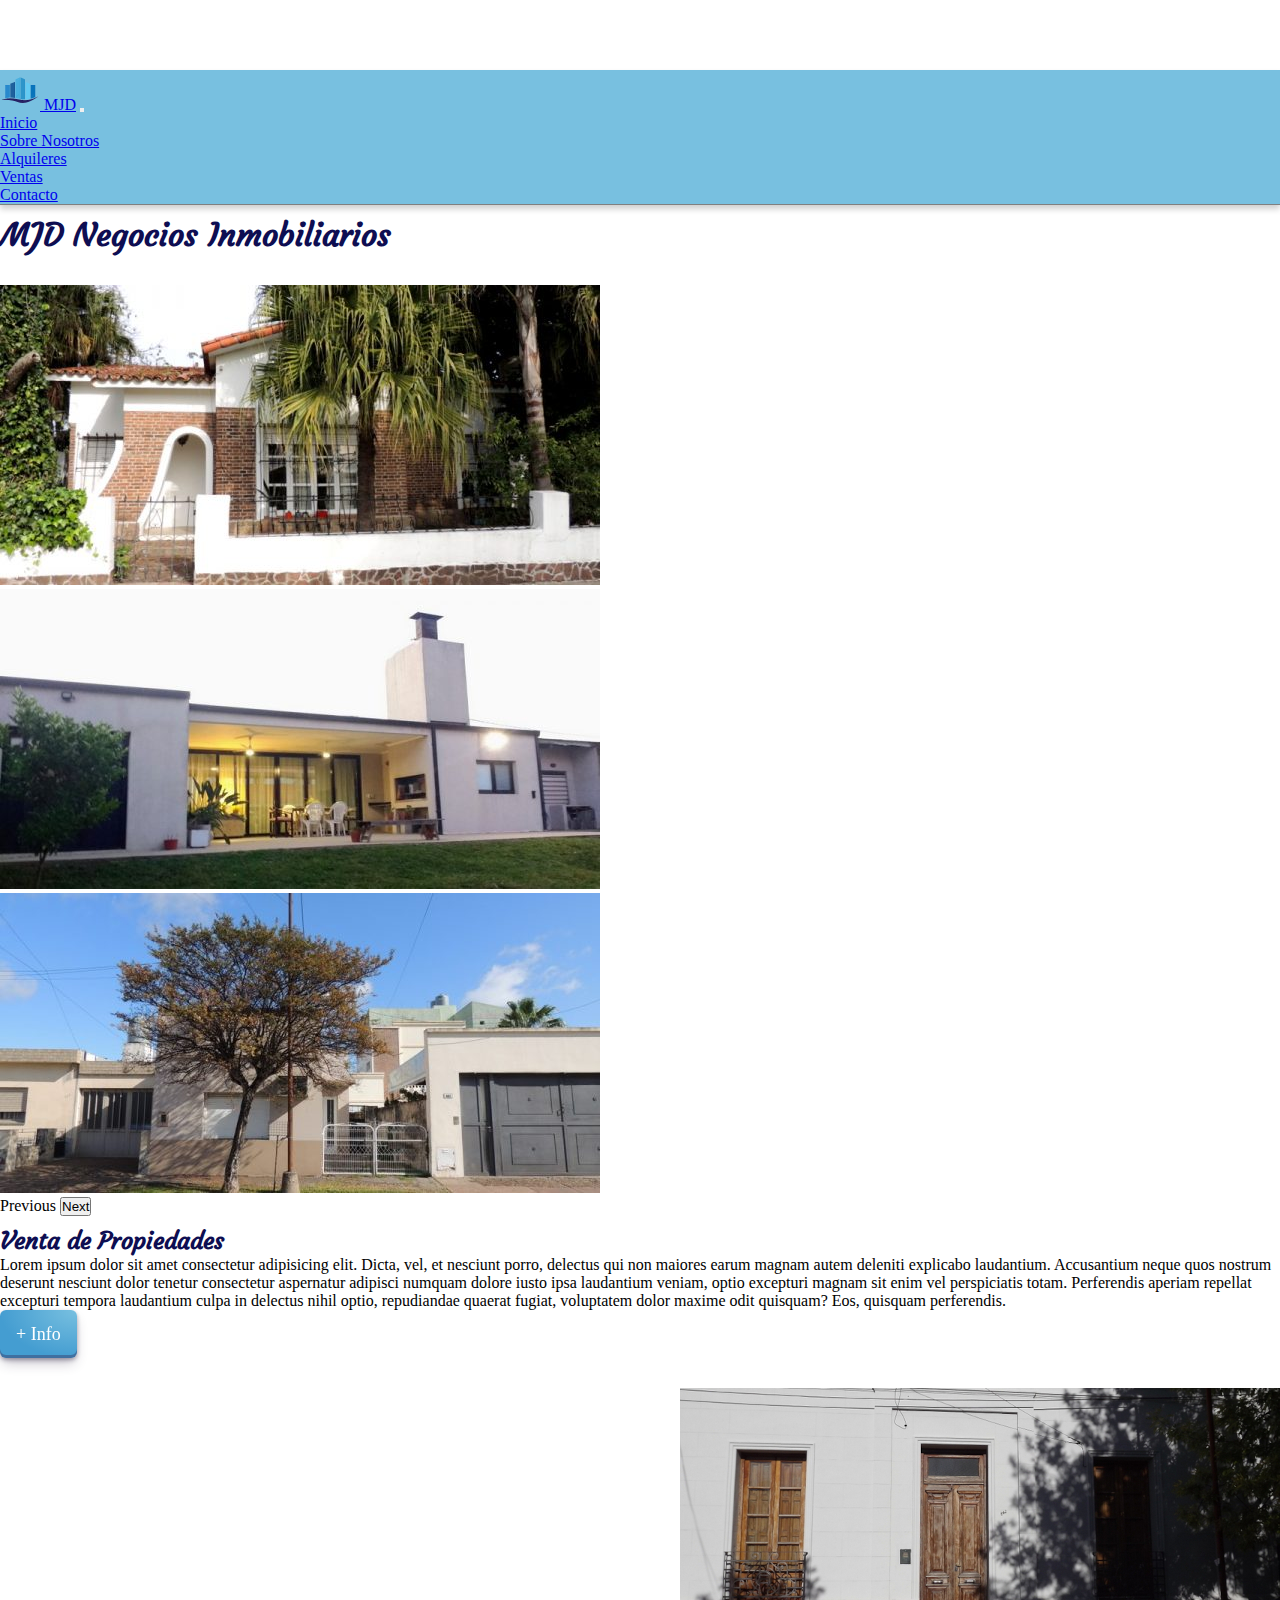
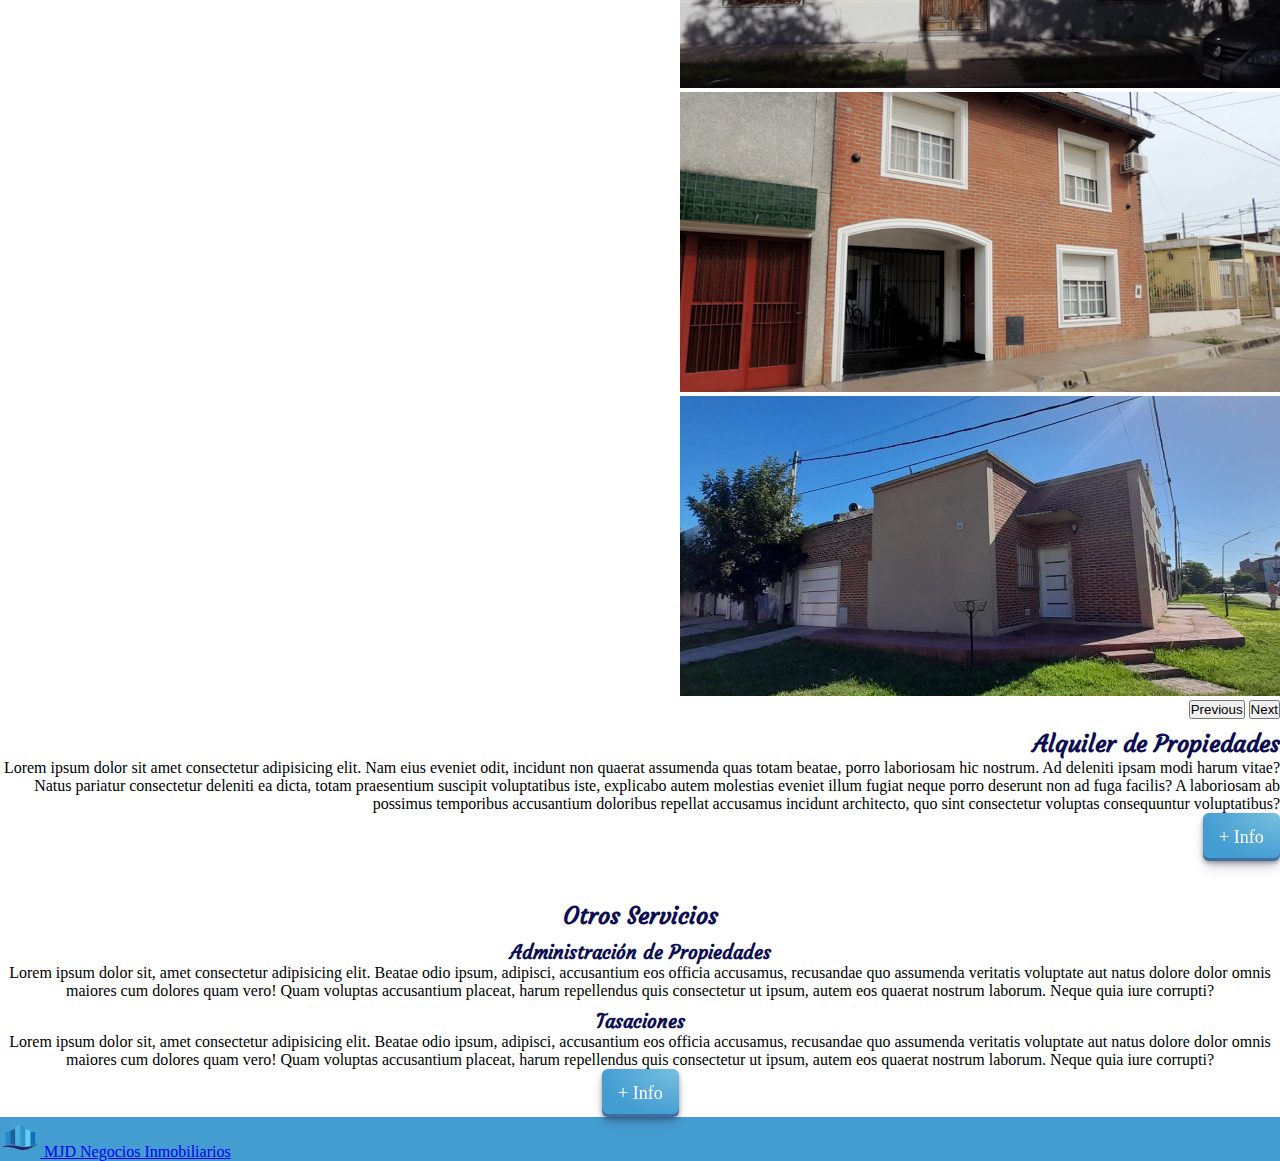
<file: index.html>
<!DOCTYPE html>
<html lang="es">
<head>
    <meta charset="UTF-8">
    <meta http-equiv="X-UA-Compatible" content="IE=edge">
    <meta name="viewport" content="width=device-width, initial-scale=1.0">
    <meta name="description" content="negocios inmobiliarios, venta, alquileres y tasaciones">
    <meta name="keywords" content="Inmobiliaria, tasaciones, ventas, alquileres, casa, departamento, terreno">
    <link rel="shortcut icon" href="./img/logo.png" type="image/png" />
    <title>MJD Negocios Inmobiliarios - Inicio</title>
    <!-- Bootstrap CSS -->
    <link href="https://cdn.jsdelivr.net/npm/bootstrap@5.3.0-alpha3/dist/css/bootstrap.min.css" rel="stylesheet" integrity="sha384-KK94CHFLLe+nY2dmCWGMq91rCGa5gtU4mk92HdvYe+M/SXH301p5ILy+dN9+nJOZ" crossorigin="anonymous">
    <!-- CSS Propio -->
    <link rel="stylesheet" href="./css/styles.css">
</head>
<body>
    <header>
        <nav class="navbar navbar-expand-md fixed-top">
            <div class="container">
                <a class="navbar-brand" href="#"><img src="./img/logo.png" alt="Logo" width="40" height="40" class="d-inline-block align-middle"> MJD</a>
                <button class="navbar-toggler" type="button" data-bs-toggle="collapse" data-bs-target="#navbarNav" aria-controls="navbarNav" aria-expanded="false" aria-label="Toggle navigation">
                    <span class="navbar-toggler-icon"></span>
                </button>
                <div class="collapse navbar-collapse" id="navbarNav">
                    <ul class="navbar-nav">
                        <li class="nav-item">
                            <a class="nav-link active" aria-current="page" href="#">Inicio</a>
                        </li>
                        <li class="nav-item">
                            <a class="nav-link" href="./pages/nosotros.html">Sobre Nosotros</a>
                        </li>
                        <li class="nav-item">
                            <a class="nav-link" href="./pages/alquileres.html">Alquileres</a>
                        </li>
                        <li class="nav-item">
                            <a class="nav-link" href="./pages/ventas.html">Ventas</a>
                        </li>
                        <li class="nav-item">
                            <a class="nav-link" href="./pages/contacto.html">Contacto</a>
                        </li>
                    </ul>
                </div>
            </div>
        </nav>
        <h1 class="text-center">MJD Negocios Inmobiliarios</h1>
    </header>
    <main>
        <div class="container">
            <section class="ventasIndex slideLeft">
                <article class="p-1">
                    <div class="row">
                        <div class="col-lg-5">
                            <div id="carouselVenta" class="carousel slide carousel-fade" data-bs-ride="carousel">
                                <div class="carousel-inner">
                                    <div class="carousel-item active">
                                        <img src="./img/venta01.jpg" class="d-block w-100" alt="imagen carousel">
                                    </div>
                                    <div class="carousel-item">
                                        <img src="./img/venta02.jpg" class="d-block w-100" alt="imagen carousel">
                                    </div>
                                    <div class="carousel-item">
                                        <img src="./img/venta03.jpg" class="d-block w-100" alt="imagen carousel">
                                    </div>
                                </div>
                                <butgiton class="carousel-control-prev" type="button" data-bs-target="#carouselVenta" data-bs-slide="prev">
                                    <span class="carousel-control-prev-icon" aria-hidden="true"></span>
                                    <span class="visually-hidden">Previous</span>
                                </butgiton>
                                <button class="carousel-control-next" type="button" data-bs-target="#carouselVenta" data-bs-slide="next">
                                    <span class="carousel-control-next-icon" aria-hidden="true"></span>
                                    <span class="visually-hidden">Next</span>
                                </button>
                            </div>
                        </div>
                        <div class="col-lg-7">
                            <h2>Venta de Propiedades</h2>
                            <p>Lorem ipsum dolor sit amet consectetur adipisicing elit. Dicta, vel, et nesciunt porro, delectus qui non maiores earum magnam autem deleniti explicabo laudantium. Accusantium neque quos nostrum deserunt nesciunt dolor tenetur consectetur aspernatur adipisci numquam dolore iusto ipsa laudantium veniam, optio excepturi magnam sit enim vel perspiciatis totam. Perferendis aperiam repellat excepturi tempora laudantium culpa in delectus nihil optio, repudiandae quaerat fugiat, voluptatem dolor maxime odit quisquam? Eos, quisquam perferendis.</p>
                            <a class="btn-blue" href="./pages/ventas.html">+ Info</a>
                        </div>
                    </div>
                </article>
            </section>
            <section class="alquileresIndex slideRight">
                <article class="p-1">
                    <div class="row d-flex flex-md-row-reverse">
                        <div class="col-lg-5">
                            <div id="carouselAlquiler" class="carousel slide carousel-fade" data-bs-ride="carousel">
                                <div class="carousel-inner">
                                    <div class="carousel-item active">
                                        <img src="./img/alquiler01.jpg" class="d-block w-100" alt="imagen carousel">
                                    </div>
                                    <div class="carousel-item">
                                        <img src="./img/alquiler02.jpg" class="d-block w-100" alt="imagen carousel">
                                    </div>
                                    <div class="carousel-item">
                                        <img src="./img/alquiler03.jpg" class="d-block w-100" alt="imagen carousel">
                                    </div>
                                </div>
                                <button class="carousel-control-prev" type="button" data-bs-target="#carouselAlquiler" data-bs-slide="prev">
                                    <span class="carousel-control-prev-icon" aria-hidden="true"></span>
                                    <span class="visually-hidden">Previous</span>
                                </button>
                                <button class="carousel-control-next" type="button" data-bs-target="#carouselAlquiler" data-bs-slide="next">
                                    <span class="carousel-control-next-icon" aria-hidden="true"></span>
                                    <span class="visually-hidden">Next</span>
                                </button>
                            </div>
                        </div>
                        <div class="col-lg-7">
                            <h2>Alquiler de Propiedades</h2>
                            <p>Lorem ipsum dolor sit amet consectetur adipisicing elit. Nam eius eveniet odit, incidunt non quaerat assumenda quas totam beatae, porro laboriosam hic nostrum. Ad deleniti ipsam modi harum vitae? Natus pariatur consectetur deleniti ea dicta, totam praesentium suscipit voluptatibus iste, explicabo autem molestias eveniet illum fugiat neque porro deserunt non ad fuga facilis? A laboriosam ab possimus temporibus accusantium doloribus repellat accusamus incidunt architecto, quo sint consectetur voluptas consequuntur voluptatibus?</p>
                            <a class="btn-blue" href="./pages/alquileres.html">+ Info</a>
                        </div>
                    </div>
                </article>
            </section>
            <section class="serviciosIndex slideBottom">
                <article class="p-1">
                    <div class="row">
                        <h2>Otros Servicios</h2>
                        <div class="col-md-6">
                            <h3>Administración de Propiedades</h3>
                            <p>Lorem ipsum dolor sit, amet consectetur adipisicing elit. Beatae odio ipsum, adipisci, accusantium eos officia accusamus, recusandae quo assumenda veritatis voluptate aut natus dolore dolor omnis maiores cum dolores quam vero! Quam voluptas accusantium placeat, harum repellendus quis consectetur ut ipsum, autem eos quaerat nostrum laborum. Neque quia iure corrupti?</p>
                        </div>
                        <div class="col-md-6">
                            <h3>Tasaciones</h3>
                            <p>Lorem ipsum dolor sit, amet consectetur adipisicing elit. Beatae odio ipsum, adipisci, accusantium eos officia accusamus, recusandae quo assumenda veritatis voluptate aut natus dolore dolor omnis maiores cum dolores quam vero! Quam voluptas accusantium placeat, harum repellendus quis consectetur ut ipsum, autem eos quaerat nostrum laborum. Neque quia iure corrupti?</p>
                        </div>
                        <div class="col"><a class="btn-blue" href="./pages/contacto.html">+ Info</a></div>
                    </div>
                </article>
            </section>
        </div>
    </main>
    <footer class="d-flex justify-content-center align-items-center py-3 mt-3 border-top">
        <a href="#" class="d-flex align-items-center justify-content-center link-dark text-decoration-none">
            <img src="./img/logo.png" alt="Logo" width="40" height="40" class="d-inline-block align-middle"> MJD Negocios Inmobiliarios
        </a>
    </footer>
    <!-- Bootstrap JS -->
    <script src="https://cdn.jsdelivr.net/npm/bootstrap@5.3.0-alpha3/dist/js/bootstrap.bundle.min.js" integrity="sha384-ENjdO4Dr2bkBIFxQpeoTz1HIcje39Wm4jDKdf19U8gI4ddQ3GYNS7NTKfAdVQSZe" crossorigin="anonymous"></script>
</body>
</html>
</file>
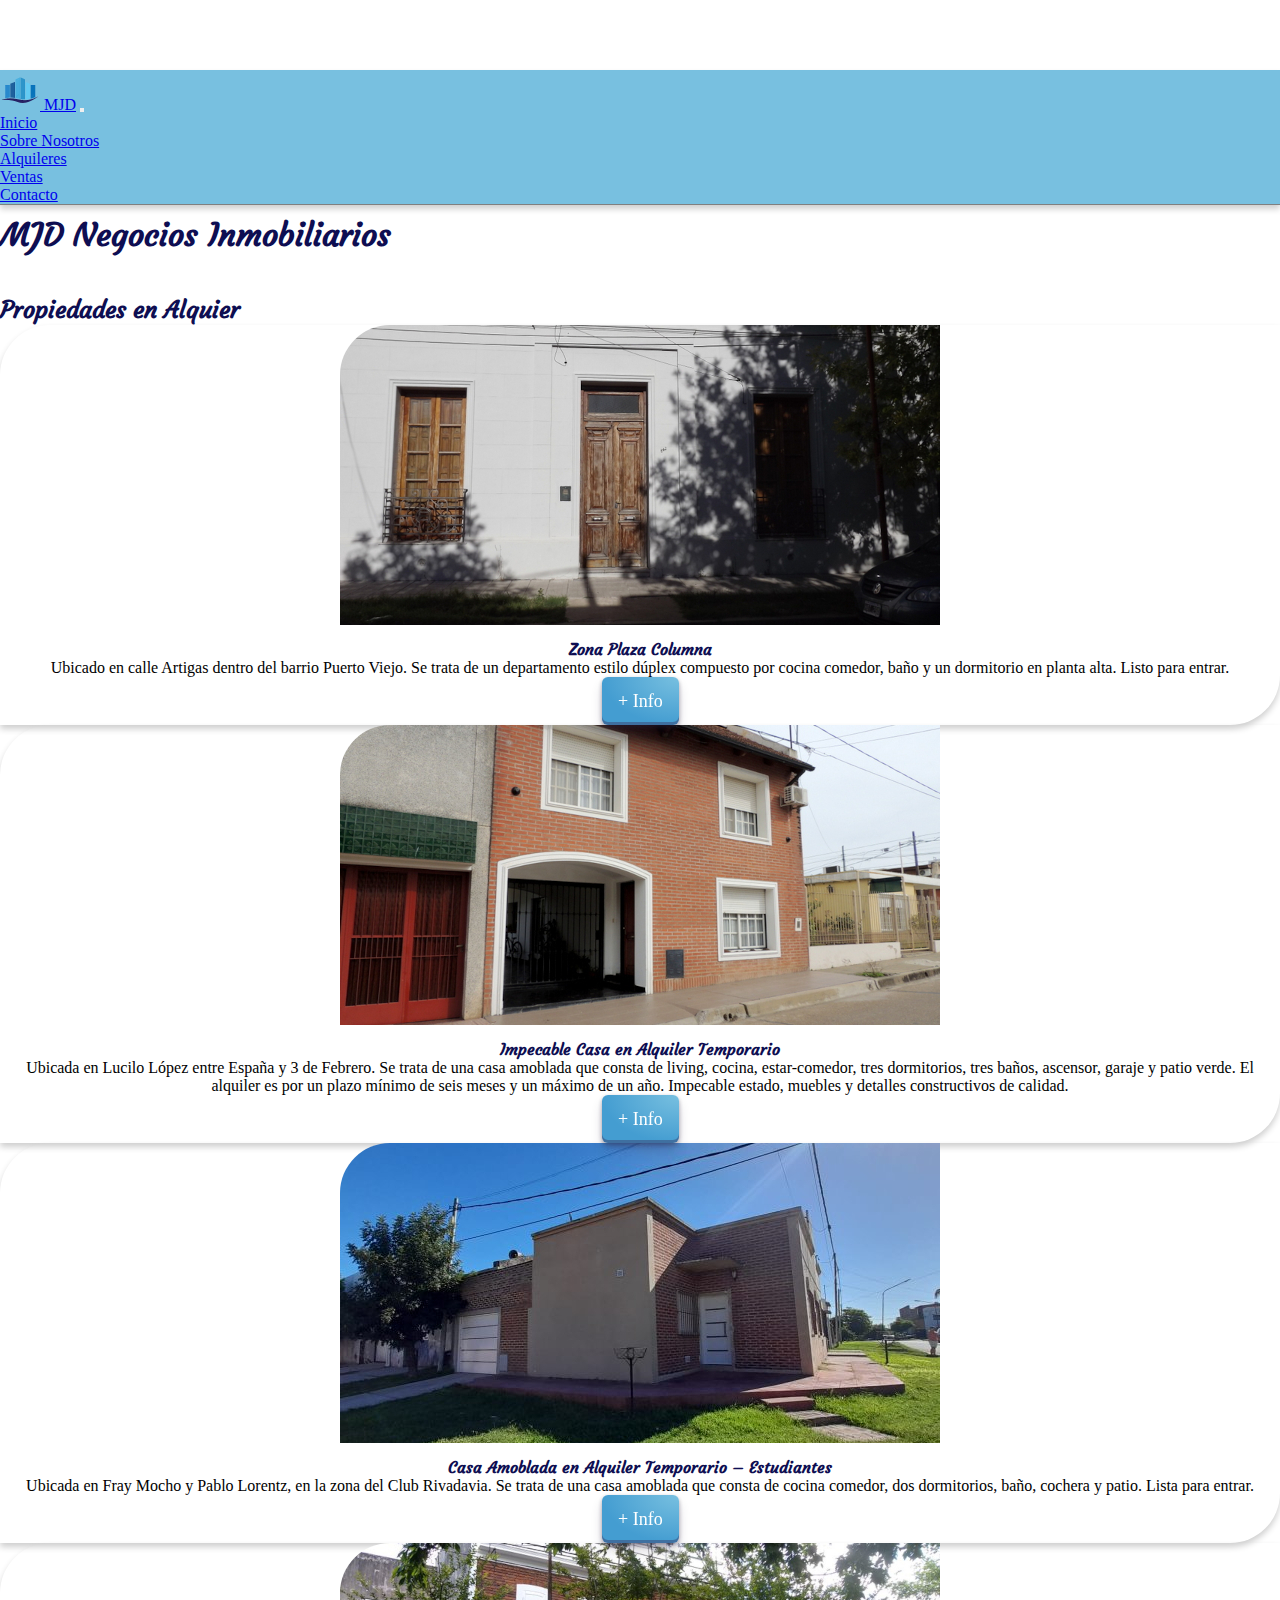
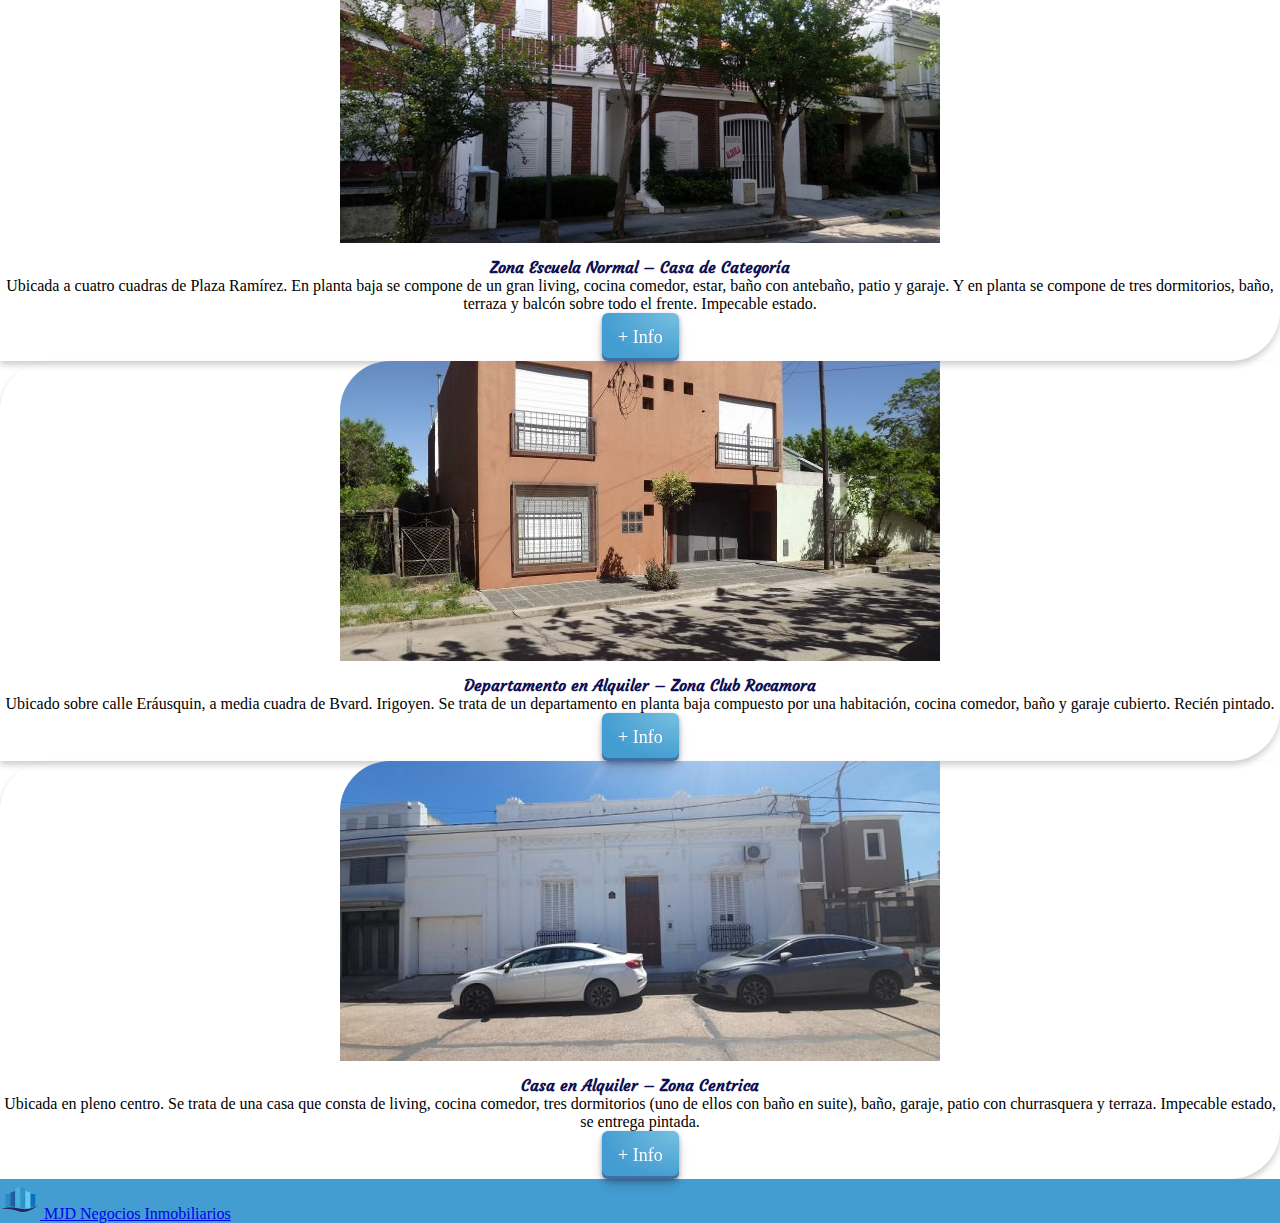
<file: pages/alquileres.html>
<!DOCTYPE html>
<html lang="es">
<head>
    <meta charset="UTF-8">
    <meta http-equiv="X-UA-Compatible" content="IE=edge">
    <meta name="viewport" content="width=device-width, initial-scale=1.0">
    <meta name="description" content="Aqluiler de propiedades (casas, departamentos, terrenos), los mejores precios de la zona">
    <meta name="keywords" content="Alquiler de departamentos, alquiler de propiedades, renta">
    <link rel="shortcut icon" href="../img/logo.png" type="image/png" />
    <title>MJD Negocios Inmobiliarios - Propiedades en Alquiler</title>
    <!-- Bootstrap CSS -->
    <link href="https://cdn.jsdelivr.net/npm/bootstrap@5.3.0-alpha3/dist/css/bootstrap.min.css" rel="stylesheet" integrity="sha384-KK94CHFLLe+nY2dmCWGMq91rCGa5gtU4mk92HdvYe+M/SXH301p5ILy+dN9+nJOZ" crossorigin="anonymous">
    <!-- CSS Propio -->
    <link rel="stylesheet" href="../css/styles.css">
</head>
<body>
    <header>
        <nav class="navbar navbar-expand-md fixed-top">
            <div class="container">
                <a class="navbar-brand" href="../index.html"><img src="../img/logo.png" alt="Logo" width="40" height="40" class="d-inline-block align-middle"> MJD</a>
                <button class="navbar-toggler" type="button" data-bs-toggle="collapse" data-bs-target="#navbarNav" aria-controls="navbarNav" aria-expanded="false" aria-label="Toggle navigation">
                    <span class="navbar-toggler-icon"></span>
                </button>
                <div class="collapse navbar-collapse" id="navbarNav">
                    <ul class="navbar-nav">
                        <li class="nav-item">
                            <a class="nav-link" href="../index.html">Inicio</a>
                        </li>
                        <li class="nav-item">
                            <a class="nav-link" href="./nosotros.html">Sobre Nosotros</a>
                        </li>
                        <li class="nav-item">
                            <a class="nav-link active" aria-current="page" href="#">Alquileres</a>
                        </li>
                        <li class="nav-item">
                            <a class="nav-link" href="./ventas.html">Ventas</a>
                        </li>
                        <li class="nav-item">
                            <a class="nav-link" href="./contacto.html">Contacto</a>
                        </li>
                    </ul>
                </div>
            </div>
        </nav>
        <h1 class="text-center">MJD Negocios Inmobiliarios</h1>
    </header>
    <main>
        <div class="container">
            <section class="alquileres">
                <div class="row">
                    <h2>Propiedades en Alquier</h2>
                    <div class="col-lg-4 col-md-6 mb-3">
                        <div class="card">
                            <img src="../img/alquiler01.jpg" class="card-img-top" alt="imagen propiedad">
                            <div class="card-body">
                                <h4 class="card-title">Zona Plaza Columna</h4>
                                <p class="card-text">Ubicado en calle Artigas dentro del barrio Puerto Viejo. Se trata de un departamento estilo dúplex compuesto por cocina comedor, baño y un dormitorio en planta alta. Listo para entrar.</p>
                                <a class="btn-blue" href="./contacto.html">+ Info</a>
                            </div>
                        </div>
                    </div>
                    <div class="col-lg-4 col-md-6 mb-3">
                        <div class="card">
                            <img src="../img/alquiler02.jpg" class="card-img-top" alt="imagen propiedad">
                            <div class="card-body">
                                <h4 class="card-title">Impecable Casa en Alquiler Temporario</h4>
                                <p class="card-text">Ubicada en Lucilo López entre España y 3 de Febrero. Se trata de una casa amoblada que consta de living, cocina, estar-comedor, tres dormitorios, tres baños, ascensor, garaje y patio verde. El alquiler es por un plazo mínimo de seis meses y un máximo de un año. Impecable estado, muebles y detalles constructivos de calidad.</p>
                                <a class="btn-blue" href="./contacto.html">+ Info</a>
                            </div>
                        </div>
                    </div>
                    <div class="col-lg-4 col-md-6 mb-3">
                        <div class="card">
                            <img src="../img/alquiler03.jpg" class="card-img-top" alt="imagen propiedad">
                            <div class="card-body">
                                <h4 class="card-title">Casa Amoblada en Alquiler Temporario – Estudiantes</h4>
                                <p class="card-text">Ubicada en Fray Mocho y Pablo Lorentz, en la zona del Club Rivadavia. Se trata de una casa amoblada que consta de cocina comedor, dos dormitorios, baño, cochera y patio. Lista para entrar.</p>
                                <a class="btn-blue" href="./contacto.html">+ Info</a>
                            </div>
                        </div>
                    </div>
                    <div class="col-lg-4 col-md-6 mb-3">
                        <div class="card">
                            <img src="../img/alquiler04.jpg" class="card-img-top" alt="imagen propiedad">
                            <div class="card-body">
                                <h4 class="card-title">Zona Escuela Normal – Casa de Categoría</h4>
                                <p class="card-text">Ubicada a cuatro cuadras de Plaza Ramírez. En planta baja se compone de un gran living, cocina comedor, estar, baño con antebaño, patio y garaje. Y en planta se compone de tres dormitorios, baño, terraza y balcón sobre todo el frente. Impecable estado.</p>
                                <a class="btn-blue" href="./contacto.html">+ Info</a>
                            </div>
                        </div>
                    </div>
                    <div class="col-lg-4 col-md-6 mb-3">
                        <div class="card">
                            <img src="../img/alquiler05.jpg" class="card-img-top" alt="imagen propiedad">
                            <div class="card-body">
                                <h4 class="card-title">Departamento en Alquiler – Zona Club Rocamora</h4>
                                <p class="card-text">Ubicado sobre calle Eráusquin, a media cuadra de Bvard. Irigoyen. Se trata de un departamento en planta baja compuesto por una habitación, cocina comedor, baño y garaje cubierto. Recién pintado.</p>
                                <a class="btn-blue" href="./contacto.html">+ Info</a>
                            </div>
                        </div>
                    </div>
                    <div class="col-lg-4 col-md-6 mb-3">
                        <div class="card">
                            <img src="../img/alquiler06.jpg" class="card-img-top" alt="imagen propiedad">
                            <div class="card-body">
                                <h4 class="card-title">Casa en Alquiler – Zona Centrica</h4>
                                <p class="card-text">Ubicada en pleno centro. Se trata de una casa que consta de living, cocina comedor, tres dormitorios (uno de ellos con baño en suite), baño, garaje, patio con churrasquera y terraza. Impecable estado, se entrega pintada.</p>
                                <a class="btn-blue" href="./contacto.html">+ Info</a>
                            </div>
                        </div>
                    </div>
                </div>
            </section>
        </div>
    </main>
    <footer class="d-flex justify-content-center align-items-center py-3 mt-3 border-top">
        <a href="../index.html" class="d-flex align-items-center justify-content-center link-dark text-decoration-none">
            <img src="../img/logo.png" alt="Logo" width="40" height="40" class="d-inline-block align-middle"> MJD Negocios Inmobiliarios
        </a>
    </footer>
    <!-- Bootstrap JS -->
    <script src="https://cdn.jsdelivr.net/npm/bootstrap@5.3.0-alpha3/dist/js/bootstrap.bundle.min.js" integrity="sha384-ENjdO4Dr2bkBIFxQpeoTz1HIcje39Wm4jDKdf19U8gI4ddQ3GYNS7NTKfAdVQSZe" crossorigin="anonymous"></script>
</body>
</html>
</file>
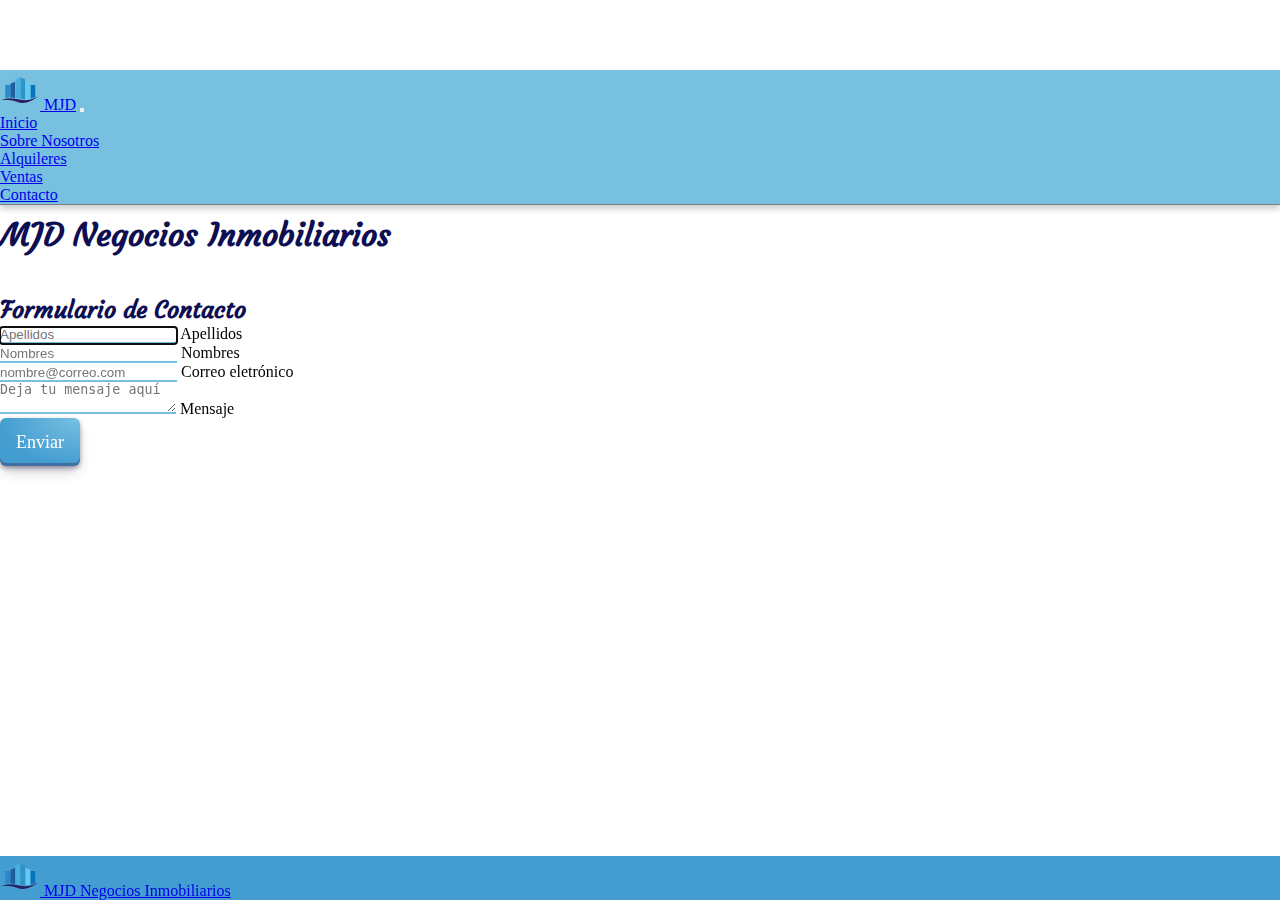
<file: pages/contacto.html>
<!DOCTYPE html>
<html lang="es">
<head>
    <meta charset="UTF-8">
    <meta http-equiv="X-UA-Compatible" content="IE=edge">
    <meta name="viewport" content="width=device-width, initial-scale=1.0">
    <meta name="description" content="Contactate con nosotros para tener el mejor asesoramiento">
    <meta name="keywords" content="contacto, consultas, citas">
    <link rel="shortcut icon" href="../img/logo.png" type="image/png" />
    <title>MJD Negocios Inmobiliarios - Contactate con Nosotros</title>
    <!-- Bootstrap CSS -->
    <link href="https://cdn.jsdelivr.net/npm/bootstrap@5.3.0-alpha3/dist/css/bootstrap.min.css" rel="stylesheet" integrity="sha384-KK94CHFLLe+nY2dmCWGMq91rCGa5gtU4mk92HdvYe+M/SXH301p5ILy+dN9+nJOZ" crossorigin="anonymous">
    <!-- CSS Propio -->
    <link rel="stylesheet" href="../css/styles.css">
</head>
<body>
    <header>
        <nav class="navbar navbar-expand-md fixed-top">
            <div class="container">
                <a class="navbar-brand" href="../index.html"><img src="../img/logo.png" alt="Logo" width="40" height="40" class="d-inline-block align-middle"> MJD</a>
                <button class="navbar-toggler" type="button" data-bs-toggle="collapse" data-bs-target="#navbarNav" aria-controls="navbarNav" aria-expanded="false" aria-label="Toggle navigation">
                    <span class="navbar-toggler-icon"></span>
                </button>
                <div class="collapse navbar-collapse" id="navbarNav">
                    <ul class="navbar-nav">
                        <li class="nav-item">
                            <a class="nav-link" href="../index.html">Inicio</a>
                        </li>
                        <li class="nav-item">
                            <a class="nav-link" href="./nosotros.html">Sobre Nosotros</a>
                        </li>
                        <li class="nav-item">
                            <a class="nav-link" href="./alquileres.html">Alquileres</a>
                        </li>
                        <li class="nav-item">
                            <a class="nav-link" href="./ventas.html">Ventas</a>
                        </li>
                        <li class="nav-item">
                            <a class="nav-link active" aria-current="page" href="#">Contacto</a>
                        </li>
                    </ul>
                </div>
            </div>
        </nav>
        <h1 class="text-center">MJD Negocios Inmobiliarios</h1>
    </header>
    <main>
        <div class="container">
            <section class="contacto fadeForward">
                <div class="row">
                    <h2>Formulario de Contacto</h2>
                    <div class="form-floating col-md-6 mb-3">
                        <input type="text" class="form-control" id="formGroupExampleInput" placeholder="Apellidos" autofocus>
                        <label for="formGroupExampleInput">Apellidos</label>
                    </div>
                    <div class="form-floating col-md-6 mb-3">
                        <input type="text" class="form-control" id="formGroupExampleInput2" placeholder="Nombres">
                        <label for="formGroupExampleInput2">Nombres</label>
                    </div>
                    <div class="form-floating mb-3">
                        <input type="email" class="form-control" id="exampleFormControlInput1" placeholder="nombre@correo.com">
                        <label for="exampleFormControlInput1">Correo eletrónico</label>
                    </div>
                    <div class="form-floating mb-3">
                        <textarea class="form-control" id="exampleFormControlTextarea1" placeholder="Deja tu mensaje aquí"></textarea>
                        <label for="exampleFormControlTextarea1">Mensaje</label>
                    </div>
                </div>
                <a class="btn-blue" href="./contacto.html">Enviar</a>
            </section>
        </div>
    </main>
    <footer class="d-flex justify-content-center align-items-center py-3 mt-3 border-top">
        <a href="../index.html" class="d-flex align-items-center justify-content-center link-dark text-decoration-none">
            <img src="../img/logo.png" alt="Logo" width="40" height="40" class="d-inline-block align-middle"> MJD Negocios Inmobiliarios
        </a>
    </footer>
    <!-- Bootstrap JS -->
    <script src="https://cdn.jsdelivr.net/npm/bootstrap@5.3.0-alpha3/dist/js/bootstrap.bundle.min.js" integrity="sha384-ENjdO4Dr2bkBIFxQpeoTz1HIcje39Wm4jDKdf19U8gI4ddQ3GYNS7NTKfAdVQSZe" crossorigin="anonymous"></script>
</body>
</html>
</file>
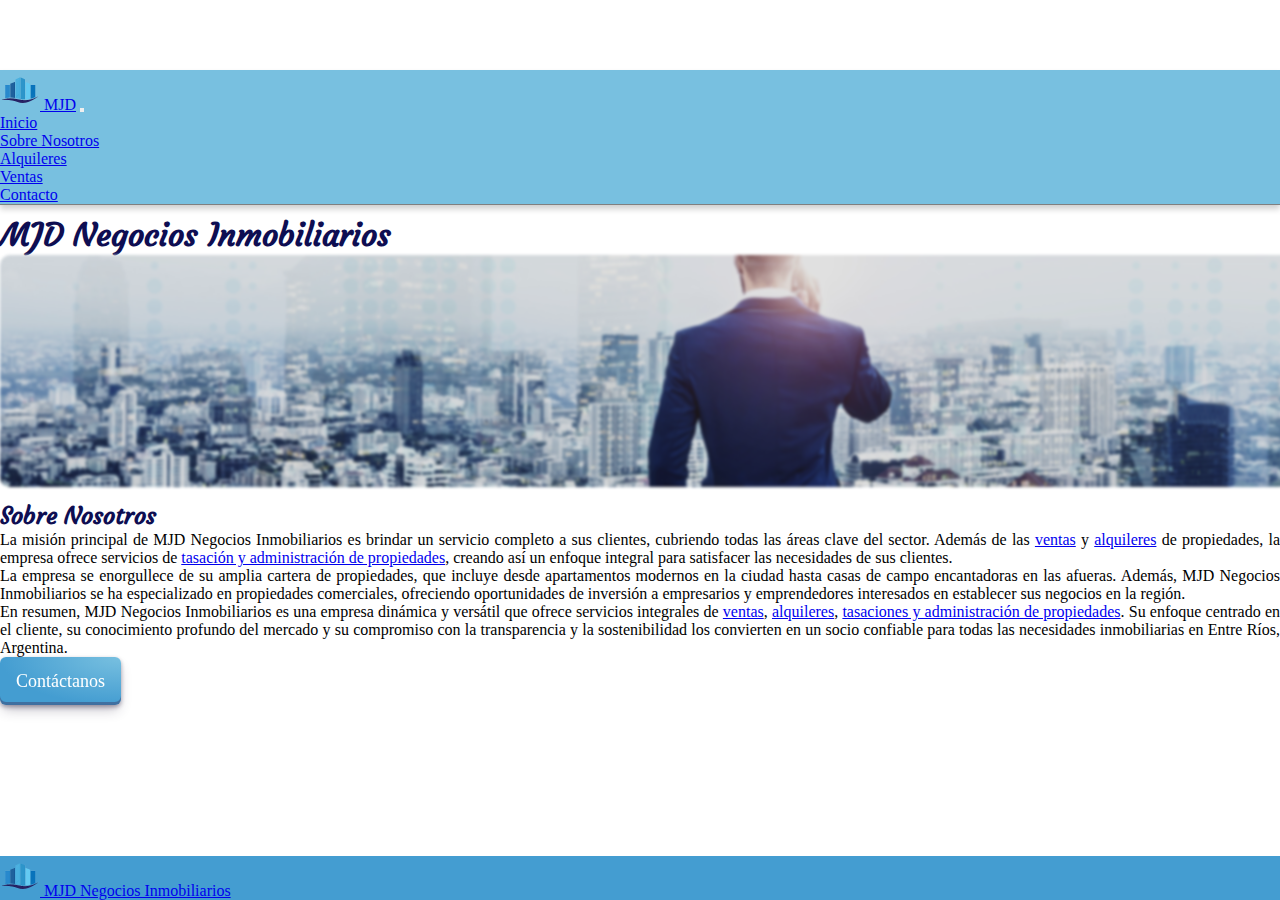
<file: pages/nosotros.html>
<!DOCTYPE html>
<html lang="es">
<head>
    <meta charset="UTF-8">
    <meta http-equiv="X-UA-Compatible" content="IE=edge">
    <meta name="viewport" content="width=device-width, initial-scale=1.0">
    <meta name="description" content="Somos expertos en bienes raíces con amplia experiencia">
    <meta name="keywords" content="sobre nosotros, experiencia en bienes raices, asesoramiento">
    <link rel="shortcut icon" href="../img/logo.png" type="image/png" />
    <title>MJD Negocios Inmobiliarios - Nuestra Historia</title>
    <!-- Bootstrap CSS -->
    <link href="https://cdn.jsdelivr.net/npm/bootstrap@5.3.0-alpha3/dist/css/bootstrap.min.css" rel="stylesheet" integrity="sha384-KK94CHFLLe+nY2dmCWGMq91rCGa5gtU4mk92HdvYe+M/SXH301p5ILy+dN9+nJOZ" crossorigin="anonymous">
    <!-- CSS Propio -->
    <link rel="stylesheet" href="../css/styles.css">
</head>
<body>
    <header>
        <nav class="navbar navbar-expand-md fixed-top">
            <div class="container">
                <a class="navbar-brand" href="../index.html"><img src="../img/logo.png" alt="Logo" width="40" height="40" class="d-inline-block align-middle"> MJD</a>
                <button class="navbar-toggler" type="button" data-bs-toggle="collapse" data-bs-target="#navbarNav" aria-controls="navbarNav" aria-expanded="false" aria-label="Toggle navigation">
                    <span class="navbar-toggler-icon"></span>
                </button>
                <div class="collapse navbar-collapse" id="navbarNav">
                    <ul class="navbar-nav">
                        <li class="nav-item">
                            <a class="nav-link" href="../index.html">Inicio</a>
                        </li>
                        <li class="nav-item">
                            <a class="nav-link active" aria-current="page" href="#">Sobre Nosotros</a>
                        </li>
                        <li class="nav-item">
                            <a class="nav-link" href="./alquileres.html">Alquileres</a>
                        </li>
                        <li class="nav-item">
                            <a class="nav-link" href="./ventas.html">Ventas</a>
                        </li>
                        <li class="nav-item">
                            <a class="nav-link" href="./contacto.html">Contacto</a>
                        </li>
                    </ul>
                </div>
            </div>
        </nav>
        <h1 class="text-center">MJD Negocios Inmobiliarios</h1>
    </header>
    <main>
        <div class="container fadeForward">
            <img src="../img/banner.jpg" class="difuminada w-100" alt="imagen banner">
            <section class="nosotros">
                <h2>Sobre Nosotros</h2>
                <p>La misión principal de MJD Negocios Inmobiliarios es brindar un servicio completo a sus clientes, cubriendo todas las áreas clave del sector. Además de las <a href="./ventas.html">ventas</a> y <a href="./alquileres.html">alquileres</a> de propiedades, la empresa ofrece servicios de <a href="./contacto.html">tasación y administración de propiedades</a>, creando así un enfoque integral para satisfacer las necesidades de sus clientes.</p>
                <p>La empresa se enorgullece de su amplia cartera de propiedades, que incluye desde apartamentos modernos en la ciudad hasta casas de campo encantadoras en las afueras. Además, MJD Negocios Inmobiliarios se ha especializado en propiedades comerciales, ofreciendo oportunidades de inversión a empresarios y emprendedores interesados en establecer sus negocios en la región.</p>
                <a>En resumen, MJD Negocios Inmobiliarios es una empresa dinámica y versátil que ofrece servicios integrales de <a href="./ventas.html">ventas</a>, <a href="./alquileres.html">alquileres</a>, <a href="./contacto.html">tasaciones y administración de propiedades</a>. Su enfoque centrado en el cliente, su conocimiento profundo del mercado y su compromiso con la transparencia y la sostenibilidad los convierten en un socio confiable para todas las necesidades inmobiliarias en Entre Ríos, Argentina.</p>
                <a class="btn-blue" href="./contacto.html">Contáctanos</a>
            </section>
        </div>
    </main>
    <footer class="d-flex justify-content-center align-items-center py-3 mt-3 border-top">
        <a href="../index.html" class="d-flex align-items-center justify-content-center link-dark text-decoration-none">
            <img src="../img/logo.png" alt="Logo" width="40" height="40" class="d-inline-block align-middle"> MJD Negocios Inmobiliarios
        </a>
    </footer>
    <!-- Bootstrap JS -->
    <script src="https://cdn.jsdelivr.net/npm/bootstrap@5.3.0-alpha3/dist/js/bootstrap.bundle.min.js" integrity="sha384-ENjdO4Dr2bkBIFxQpeoTz1HIcje39Wm4jDKdf19U8gI4ddQ3GYNS7NTKfAdVQSZe" crossorigin="anonymous"></script>
</body>
</html>
</file>
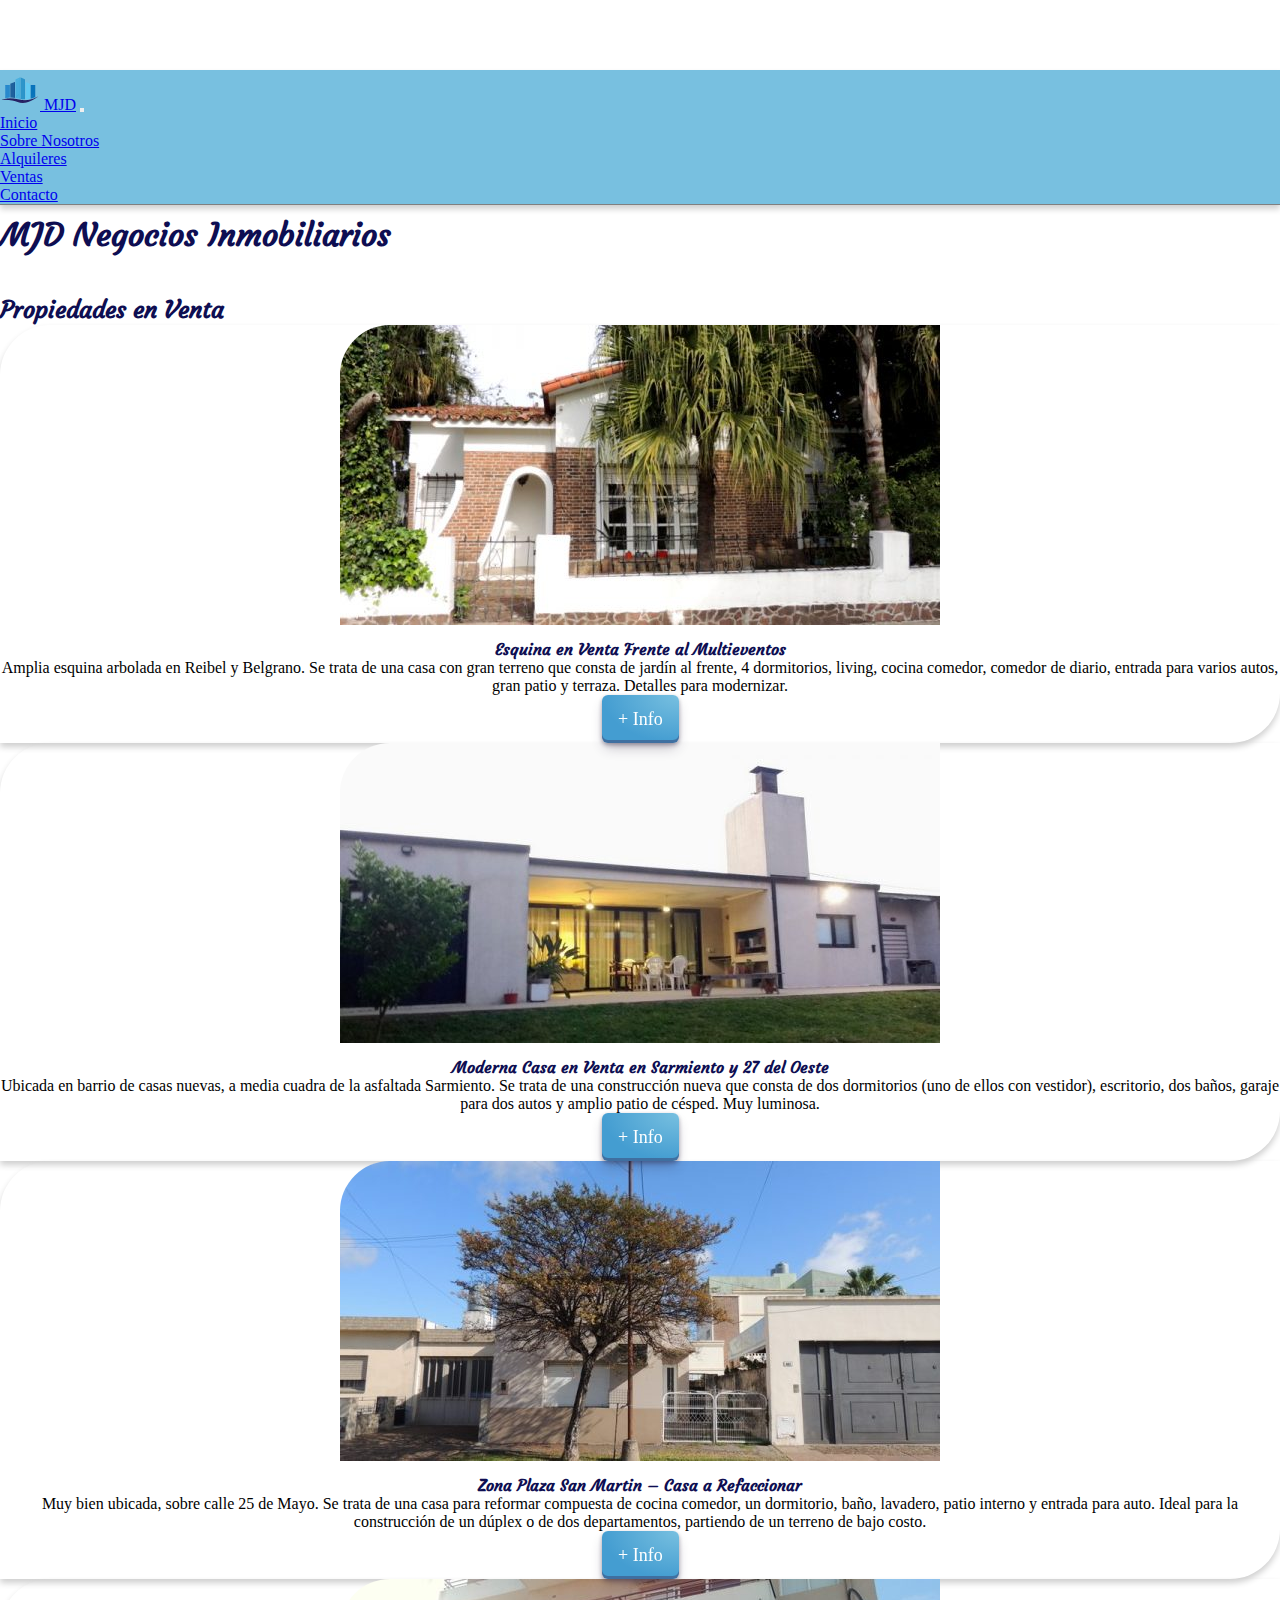
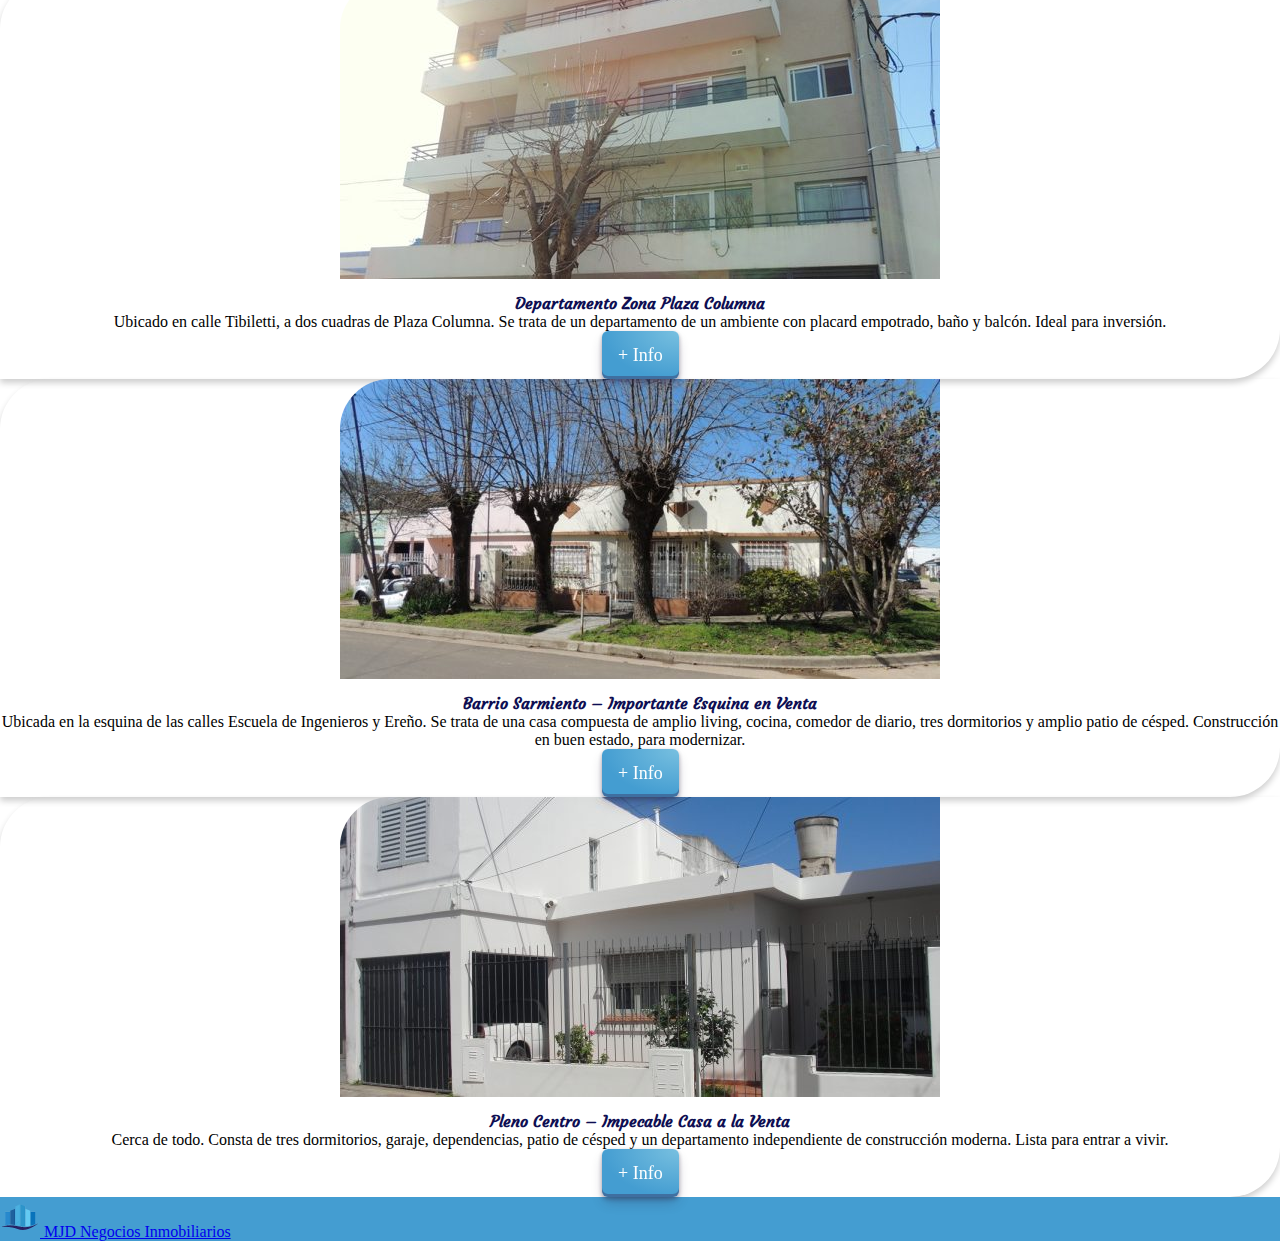
<file: pages/ventas.html>
<!DOCTYPE html>
<html lang="es">
<head>
    <meta charset="UTF-8">
    <meta http-equiv="X-UA-Compatible" content="IE=edge">
    <meta name="viewport" content="width=device-width, initial-scale=1.0">
    <meta name="description" content="Venta de propiedades (casas, departamentos, terrenos), los mejores precios de la zona">
    <meta name="keywords" content="Venta de departamentos, venta de propiedades, venta">
    <link rel="shortcut icon" href="../img/logo.png" type="image/png" />
    <title>MJD Negocios Inmobiliarios - Propiedades en Venta</title>
    <!-- Bootstrap CSS -->
    <link href="https://cdn.jsdelivr.net/npm/bootstrap@5.3.0-alpha3/dist/css/bootstrap.min.css" rel="stylesheet" integrity="sha384-KK94CHFLLe+nY2dmCWGMq91rCGa5gtU4mk92HdvYe+M/SXH301p5ILy+dN9+nJOZ" crossorigin="anonymous">
    <!-- CSS Propio -->
    <link rel="stylesheet" href="../css/styles.css">
</head>
<body>
    <header>
        <nav class="navbar navbar-expand-md fixed-top">
            <div class="container">
                <a class="navbar-brand" href="../index.html"><img src="../img/logo.png" alt="Logo" width="40" height="40" class="d-inline-block align-middle"> MJD</a>
                <button class="navbar-toggler" type="button" data-bs-toggle="collapse" data-bs-target="#navbarNav" aria-controls="navbarNav" aria-expanded="false" aria-label="Toggle navigation">
                    <span class="navbar-toggler-icon"></span>
                </button>
                <div class="collapse navbar-collapse" id="navbarNav">
                    <ul class="navbar-nav">
                        <li class="nav-item">
                            <a class="nav-link" href="../index.html">Inicio</a>
                        </li>
                        <li class="nav-item">
                            <a class="nav-link" href="./nosotros.html">Sobre Nosotros</a>
                        </li>
                        <li class="nav-item">
                            <a class="nav-link" href="./alquileres.html">Alquileres</a>
                        </li>
                        <li class="nav-item">
                            <a class="nav-link active" aria-current="page" href="#">Ventas</a>
                        </li>
                        <li class="nav-item">
                            <a class="nav-link" href="./contacto.html">Contacto</a>
                        </li>
                    </ul>
                </div>
            </div>
        </nav>
        <h1 class="text-center">MJD Negocios Inmobiliarios</h1>
    </header>
    <main>
        <div class="container">
            <section class="ventas">
                <div class="row">
                    <h2>Propiedades en Venta</h2>
                    <div class="col-lg-4 col-md-6 mb-3">
                        <div class="card">
                            <img src="../img/venta01.jpg" class="card-img-top" alt="imagen propiedad">
                            <div class="card-body">
                                <h4 class="card-title">Esquina en Venta Frente al Multieventos</h4>
                                <p class="card-text">Amplia esquina arbolada en Reibel y Belgrano. Se trata de una casa con gran terreno que consta de jardín al frente, 4 dormitorios, living, cocina comedor, comedor de diario, entrada para varios autos, gran patio y terraza. Detalles para modernizar.</p>
                                <a class="btn-blue" href="./contacto.html">+ Info</a>
                            </div>
                        </div>
                    </div>
                    <div class="col-lg-4 col-md-6 mb-3">
                        <div class="card">
                            <img src="../img/venta02.jpg" class="card-img-top" alt="imagen propiedad">
                            <div class="card-body">
                                <h4 class="card-title">Moderna Casa en Venta en Sarmiento y 27 del Oeste</h4>
                                <p class="card-text">Ubicada en barrio de casas nuevas, a media cuadra de la asfaltada Sarmiento. Se trata de una construcción nueva que consta de dos dormitorios (uno de ellos con vestidor), escritorio, dos baños, garaje para dos autos y amplio patio de césped. Muy luminosa.</p>
                                <a class="btn-blue" href="./contacto.html">+ Info</a>
                            </div>
                        </div>
                    </div>
                    <div class="col-lg-4 col-md-6 mb-3">
                        <div class="card">
                            <img src="../img/venta03.jpg" class="card-img-top" alt="imagen propiedad">
                            <div class="card-body">
                                <h4 class="card-title">Zona Plaza San Martin – Casa a Refaccionar</h4>
                                <p class="card-text">Muy bien ubicada, sobre calle 25 de Mayo. Se trata de una casa para reformar compuesta de cocina comedor, un dormitorio, baño, lavadero, patio interno y entrada para auto. Ideal para la construcción de un dúplex o de dos departamentos, partiendo de un terreno de bajo costo.</p>
                                <a class="btn-blue" href="./contacto.html">+ Info</a>
                            </div>
                        </div>
                    </div>
                    <div class="col-lg-4 col-md-6 mb-3">
                        <div class="card">
                            <img src="../img/venta04.jpg" class="card-img-top" alt="imagen propiedad">
                            <div class="card-body">
                                <h4 class="card-title">Departamento Zona Plaza Columna</h4>
                                <p class="card-text">Ubicado en calle Tibiletti, a dos cuadras de Plaza Columna. Se trata de un departamento de un ambiente con placard empotrado, baño y balcón. Ideal para inversión.</p>
                                <a class="btn-blue" href="./contacto.html">+ Info</a>
                            </div>
                        </div>
                    </div>
                    <div class="col-lg-4 col-md-6 mb-3">
                        <div class="card">
                            <img src="../img/venta05.jpg" class="card-img-top" alt="imagen propiedad">
                            <div class="card-body">
                                <h4 class="card-title">Barrio Sarmiento – Importante Esquina en Venta</h4>
                                <p class="card-text">Ubicada en la esquina de las calles Escuela de Ingenieros y Ereño. Se trata de una casa compuesta de amplio living, cocina, comedor de diario, tres dormitorios y amplio patio de césped. Construcción en buen estado, para modernizar. </p>
                                <a class="btn-blue" href="./contacto.html">+ Info</a>
                            </div>
                        </div>
                    </div>
                    <div class="col-lg-4 col-md-6 mb-3">
                        <div class="card">
                            <img src="../img/venta06.jpg" class="card-img-top" alt="imagen propiedad">
                            <div class="card-body">
                                <h4 class="card-title">Pleno Centro – Impecable Casa a la Venta</h4>
                                <p class="card-text">Cerca de todo. Consta de tres dormitorios, garaje, dependencias, patio de césped y un departamento independiente de construcción moderna. Lista para entrar a vivir.</p>
                                <a class="btn-blue" href="./contacto.html">+ Info</a>
                            </div>
                        </div>
                    </div>
                </div>
            </section>
        </div>
    </main>
    <footer class="d-flex justify-content-center align-items-center py-3 mt-3 border-top">
        <a href="../index.html" class="d-flex align-items-center justify-content-center link-dark text-decoration-none">
            <img src="../img/logo.png" alt="Logo" width="40" height="40" class="d-inline-block align-middle"> MJD Negocios Inmobiliarios
        </a>
    </footer>
    <!-- Bootstrap JS -->
    <script src="https://cdn.jsdelivr.net/npm/bootstrap@5.3.0-alpha3/dist/js/bootstrap.bundle.min.js" integrity="sha384-ENjdO4Dr2bkBIFxQpeoTz1HIcje39Wm4jDKdf19U8gI4ddQ3GYNS7NTKfAdVQSZe" crossorigin="anonymous"></script>
</body>
</html>
</file>
<file: css/styles.css>
@charset "UTF-8";
@import url("https://fonts.googleapis.com/css2?family=Courgette&display=swap");
/* para que ocupe siempre el 100% del height */
html, body {
  height: 100%;
  margin: 0;
  padding: 0;
}

body {
  display: flex;
  flex-direction: column;
}
body main {
  flex: 1;
}

.row {
  margin-top: 30px;
}

/* acá me rompí la cabeza pero esto es magia!!! */
.slideRight {
  animation: slideRight 2s ease 0s 1 normal forwards;
}

@keyframes slideRight {
  0% {
    opacity: 0;
    transform: translateX(250px);
  }
  100% {
    opacity: 1;
    transform: translateX(0);
  }
}
.slideLeft {
  animation: slideLeft 2s ease 0s 1 normal forwards;
}

@keyframes slideLeft {
  0% {
    opacity: 0;
    transform: translateX(-250px);
  }
  100% {
    opacity: 1;
    transform: translateX(0);
  }
}
.slideBottom {
  animation: slideBottom 2s ease 0s 1 normal forwards;
}

@keyframes slideBottom {
  0% {
    opacity: 0;
    transform: translateY(250px);
  }
  100% {
    opacity: 1;
    transform: translateY(0);
  }
}
.fadeForward {
  animation: fadeForward 1s ease 0s 1 normal forwards;
}

@keyframes fadeForward {
  0% {
    opacity: 0;
    transform: scale(0.6);
  }
  100% {
    opacity: 1;
    transform: scale(1);
  }
}
.animationPulseHeartbeat, .btn-blue:hover {
  animation: pulseHeartbeat 1s ease 0s 1 normal forwards;
}

@keyframes pulseHeartbeat {
  0% {
    animation-timing-function: ease-out;
    transform: scale(1);
    transform-origin: center center;
  }
  10% {
    animation-timing-function: ease-in;
    transform: scale(0.91);
  }
  17% {
    animation-timing-function: ease-out;
    transform: scale(0.98);
  }
  33% {
    animation-timing-function: ease-in;
    transform: scale(0.87);
  }
  45% {
    animation-timing-function: ease-out;
    transform: scale(1);
  }
}
h1, h2, h3, h4, h5, h6 {
  color: #0E0E52;
  font-family: "Courgette", cursive;
  padding-top: 10px;
}

/* para que no quede oculto el h1 por el mavbar fixed top */
header {
  margin-top: 70px;
}

.box-shadow, .card, .navbar {
  -webkit-box-shadow: 0px 4px 6px 0px #cfcfcf;
  -moz-box-shadow: 0px 4px 6px 0px #cfcfcf;
  box-shadow: 0px 4px 6px 0px #cfcfcf;
}

.navbar {
  background-color: #78C0E0;
  border-bottom: 1px solid gray;
}

footer {
  background-color: #449DD1;
}

@media (max-width: 991px) {
  .alquileresIndex article, .ventasIndex article {
    text-align: center;
  }
}
@media (min-width: 992px) {
  .alquileresIndex article {
    text-align: right;
  }
  .ventasIndex article {
    text-align: left;
  }
}
.btn-blue {
  color: white;
  align-items: center;
  background-image: radial-gradient(100% 100% at 100% 0, #78C0E0 0, #449DD1 100%);
  border: 0;
  border-radius: 6px;
  box-shadow: rgba(45, 35, 66, 0.4) 0 2px 4px, rgba(45, 35, 66, 0.3019607843) 0 7px 13px -3px, rgba(58, 65, 111, 0.5019607843) 0 -3px 0 inset;
  box-sizing: border-box;
  display: inline-flex;
  height: 48px;
  justify-content: center;
  overflow: hidden;
  padding-left: 16px;
  padding-right: 16px;
  position: relative;
  text-decoration: none;
  transition: box-shadow 0.15s, transform 0.15s;
  touch-action: manipulation;
  white-space: nowrap;
  will-change: box-shadow, transform;
  font-size: 18px;
}
.btn-blue:focus {
  box-shadow: #78C0E0 0 0 0 1.5px inset, rgba(45, 35, 66, 0.4) 0 2px 4px, rgba(45, 35, 66, 0.3019607843) 0 7px 13px -3px, #78C0E0 0 -3px 0 inset;
}
.btn-blue:hover {
  box-shadow: rgba(45, 35, 66, 0.4) 0 4px 8px, rgba(45, 35, 66, 0.3019607843) 0 7px 13px -3px, #0E0E52 0 -3px 0 inset;
}
.btn-blue:active {
  box-shadow: #78C0E0 0 3px 7px inset;
  transform: translateY(2px);
}

.card {
  border-radius: 50px 0px;
  text-align: center;
}
.card img {
  border-radius: 50px 0px 0px 0px;
}
.card:hover {
  transition: border-radius 1s;
  border-radius: 0px 50px;
}
.card:hover img {
  transition: border-radius 1s;
  border-radius: 0px 50px 0px 0px;
}

.serviciosIndex {
  text-align: center;
}

.nosotros {
  text-align: justify;
}
.nosotros a {
  text-align: center;
}

.difuminada {
  filter: blur(1.5px) brightness(0.88);
  border-radius: 10px;
}

.form-control {
  border: none;
  border-radius: 0px;
  border-bottom: 2px solid #78C0E0;
}
.form-control:focus {
  -webkit-box-shadow: none;
  box-shadow: none;
  animation-name: width_effect;
  animation-iteration-count: initial;
  animation-timing-function: ease-in;
  animation-duration: 1s;
}

@keyframes width_effect {
  0% {
    width: 70%;
  }
  100% {
    width: 100%;
  }
}
* {
  margin: 0;
  padding: 0;
}

/*# sourceMappingURL=styles.css.map */
</file>
